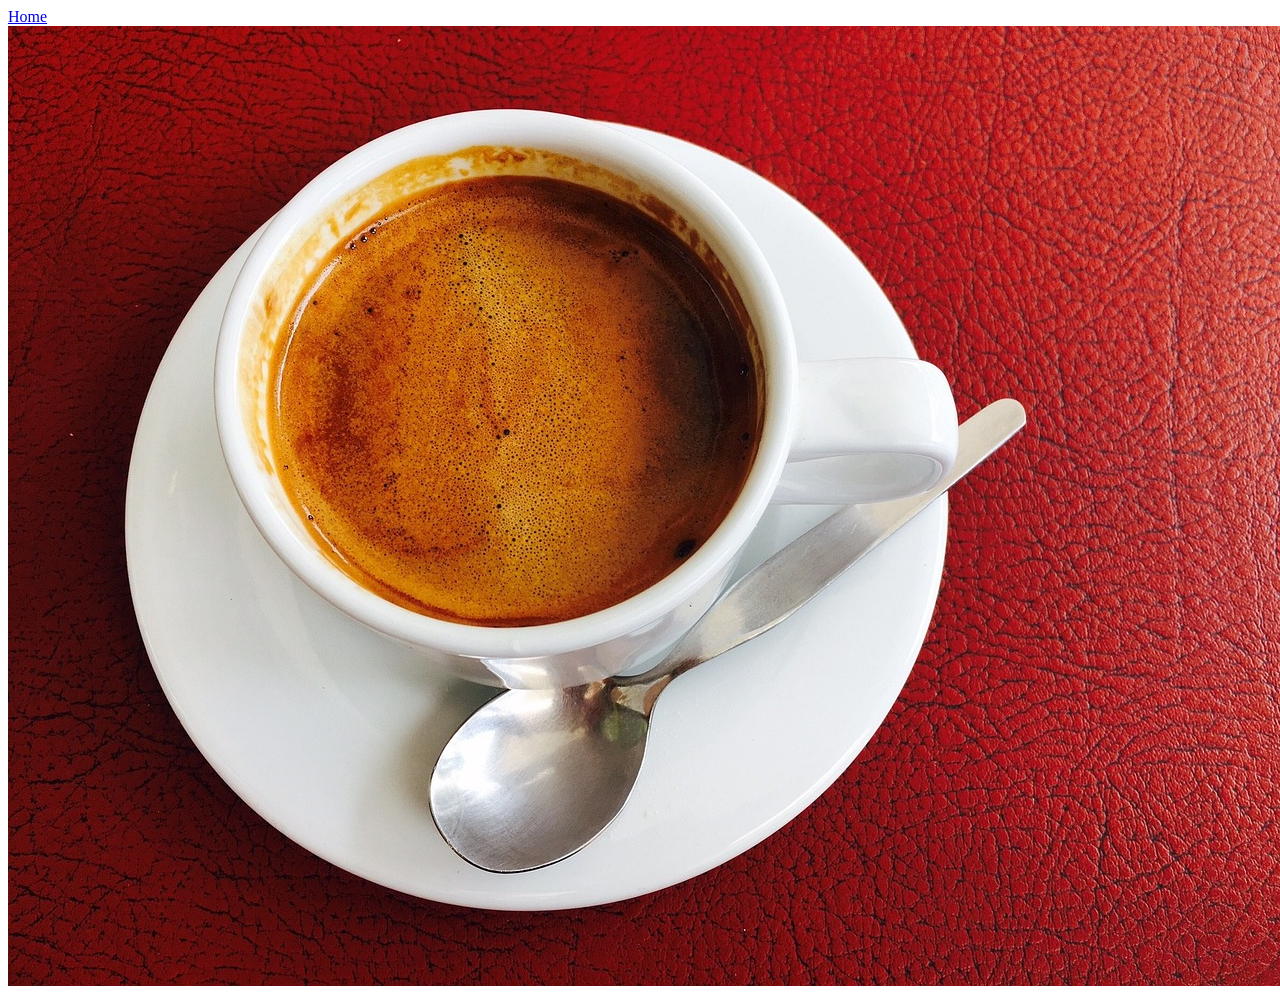
<file: pages/about.html>
<!DOCTYPE html>
<html lang="en">
  <head>
    <meta charset="UTF-8" />
    <meta name="viewport" content="width=device-width, initial-scale=1.0" />
    <title>About Coffee Shop</title>
  </head>
  <body>
    <a href="../index.html">Home</a>
    <img src="../assets/americano.jpg" alt="photo of an americano" />
  </body>
</html>
</file>
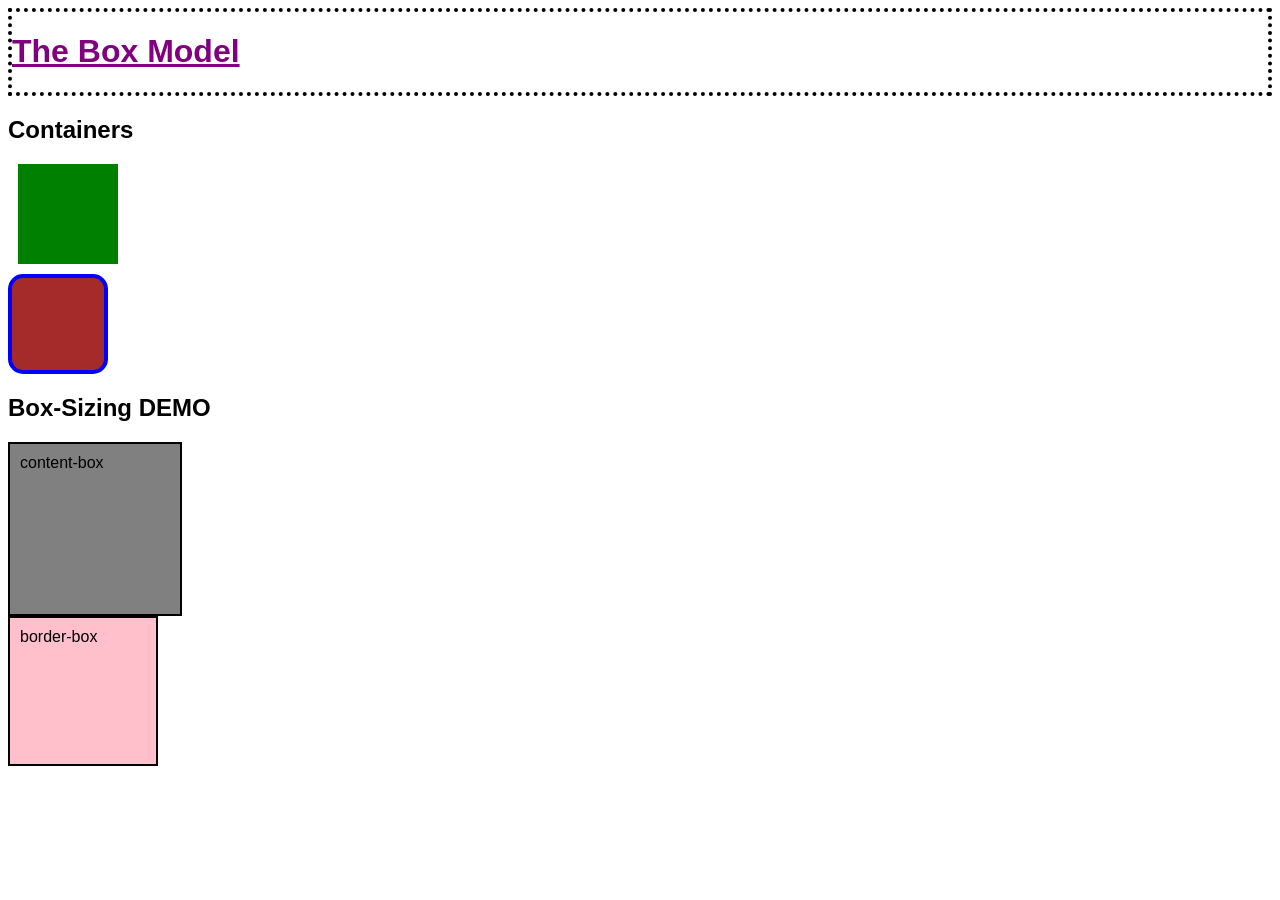
<file: pages/spacing.html>
<!doctype html>
<html lang="en">
  <head>
    <meta charset="UTF-8" />
    <meta name="viewport" content="width=device-width, initial-scale=1.0" />
    <title>Lesson 8 - Spacing</title>
    <link rel="stylesheet" href="../styles/spacing.css" />
  </head>
  <body>
    <header>
      <h1 class="class-title" id="id-title">The Box Model</h1>
    </header>
    <section>
      <h2>Containers</h2>
      <div class="div-1"></div>
      <div class="div-2"></div>
    </section>
    <section>
      <h2>Box-Sizing DEMO</h2>
      <div class="content-box">content-box</div>
      <div class="border-box">border-box</div>
    </section>
  </body>
</html>
</file>
<file: styles/spacing.css>
* {
  box-sizing: border-box;
  font-family: Arial, Helvetica, sans-serif;
}

.div-1 {
  background-color: green;
  width: 100px;
  height: 100px;
  padding: 10px;
  /* shorthand - 1 Value: targets all sides equally*/
  margin: 10px;
}

.div-2 {
  background-color: brown;
  width: 100px;
  height: 100px;
  /* shorthand - 2 Values: Top&Bottom Left&Right */
  margin: 20px 35px;
  /* shorthand - 3 Values: TOP L&R BOTTOM */
  margin: 10px 15px 0;
  /* shorthand - 4 Values: TOP RIGHT BOTTOM LEFT */
  margin: 50px 30px 20px 5px;
  margin: 0 0 20px 0;
  margin-bottom: 20px;
  /* width style colour */
  border: 4px solid blue;
  /* Used to round the edges */
  border-radius: 15px;
}

header {
  /* if you do not define a colour, the border colour will be inherited from the parent's font colour: */
  border: 4px dotted;
}

.content-box {
  /* total 174px for height and width */
  width: 150px;
  height: 150px;
  padding: 10px;
  border: 2px solid black;
  background-color: grey;
  /* By default box-sizing is set to content-box */
  box-sizing: content-box;
}

.border-box {
  /* total 150px height and width because the contetn shrinks to fit the padding and border.*/
  width: 150px;
  height: 150px;
  padding: 10px;
  border: 2px solid black;
  background-color: pink;
  box-sizing: border-box;
}

/* Most specific selector */
#id-title {
  color: purple;
}

/* more specific than element types, least specific after ID */
.class-title {
  color: yellow;
}

h1 {
  color: orange;
  text-decoration: underline;
}
</file>
